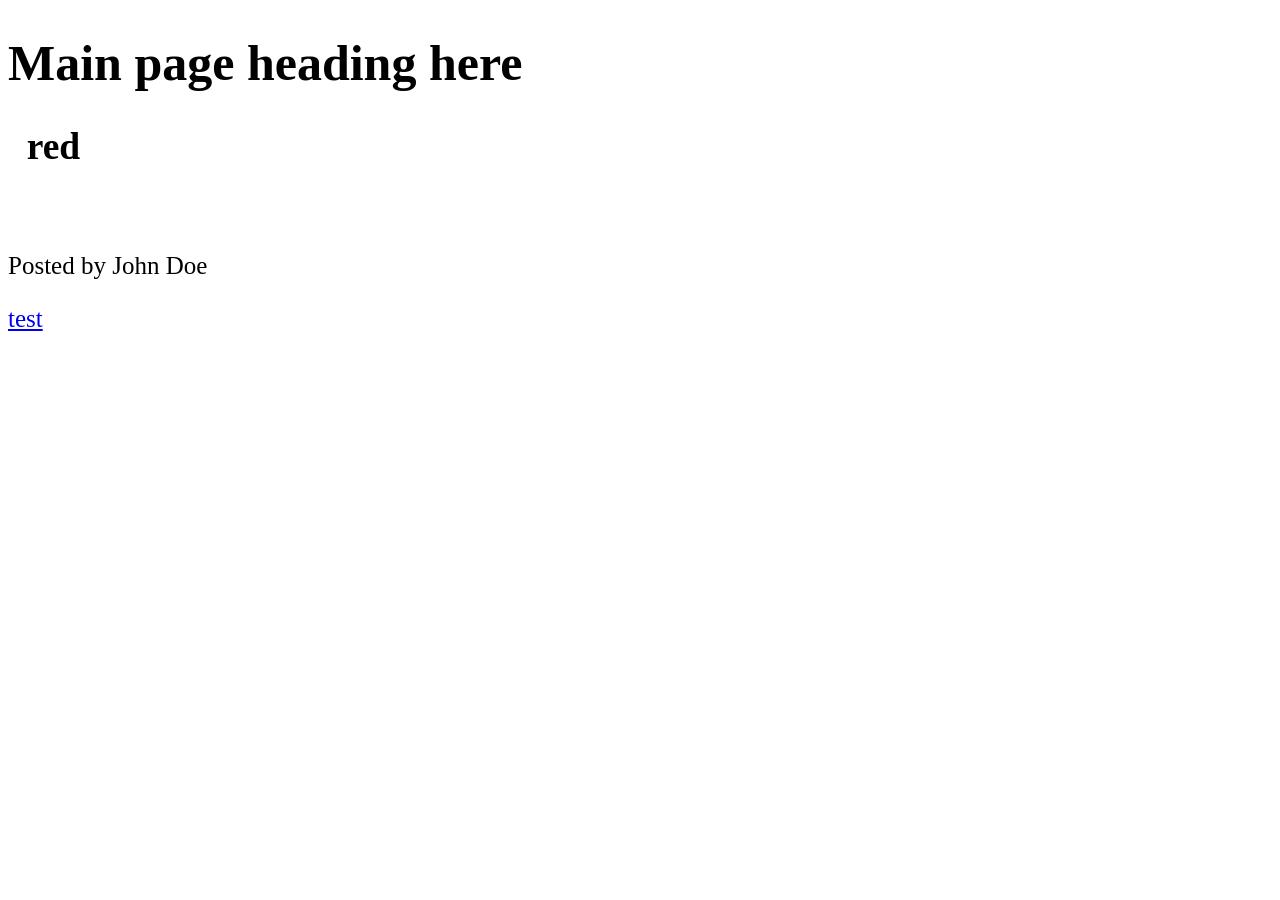
<file: html/a_tag.html>
<!DOCTYPE html>
<html>
<header>
    <h1>Main page heading here</h1>
    <h2>&nbsp;&nbsp;red </h2>
    <br />
    <p>Posted by John Doe</p>
</header>
<body style="font-size: 25px;">
    <a href="test.html"> test </a>
</body>

</html>
</file>
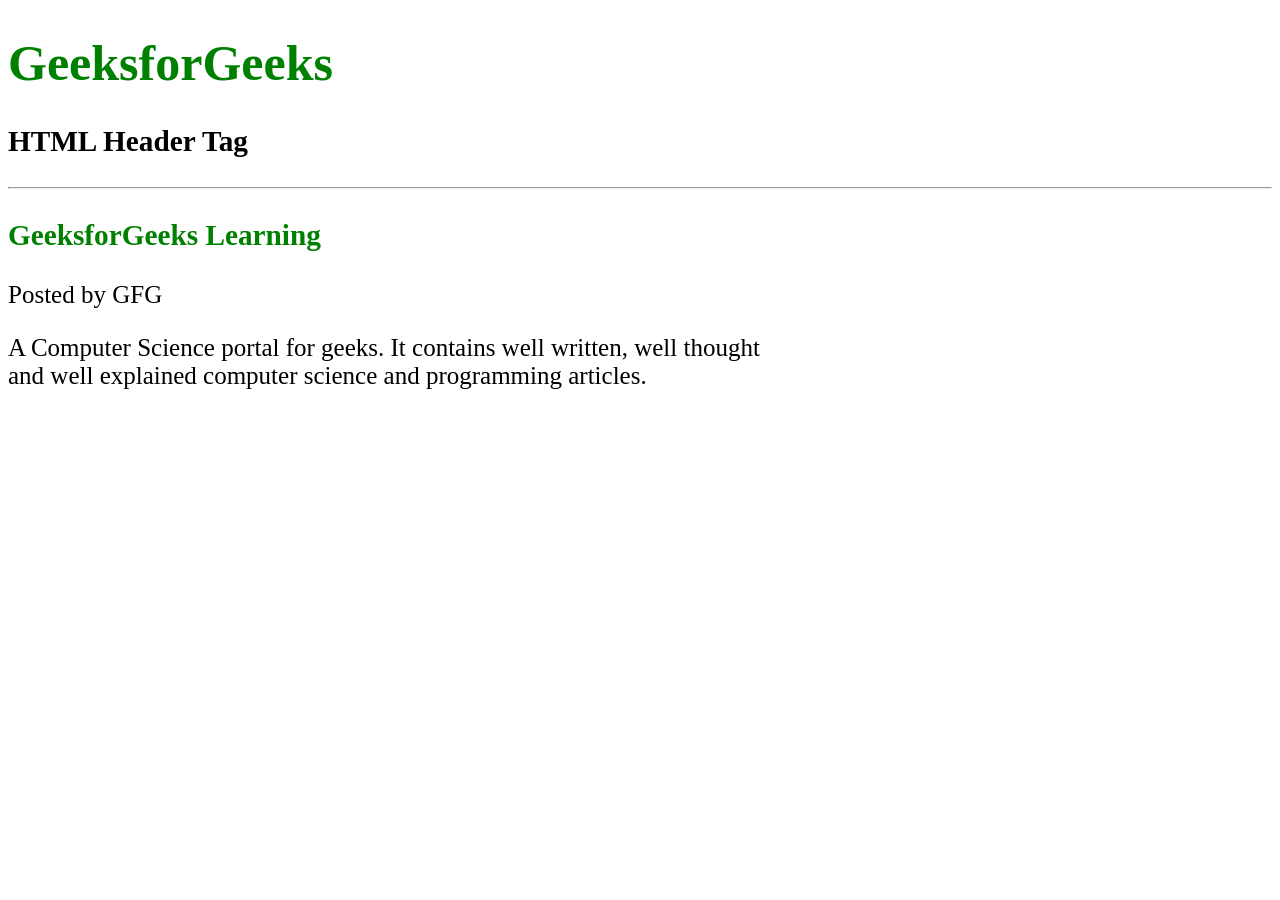
<file: html/test.html>
<!DOCTYPE html>
<html>

<body style="font-size: 25px;">
    <h1 style="color: green;">GeeksforGeeks</h1>
    <h3>HTML Header Tag</h3>
    <hr>
    <article>
        <header>
            <h3 style="color: green;">
                GeeksforGeeks Learning
            </h3>
            <p>Posted by GFG</p>
            <p>
                A Computer Science portal for geeks.
                It contains well written, well thought <br>
                and well explained computer science and
                programming articles.
            </p>
        </header>
    </article>
</body>

</html>
</file>
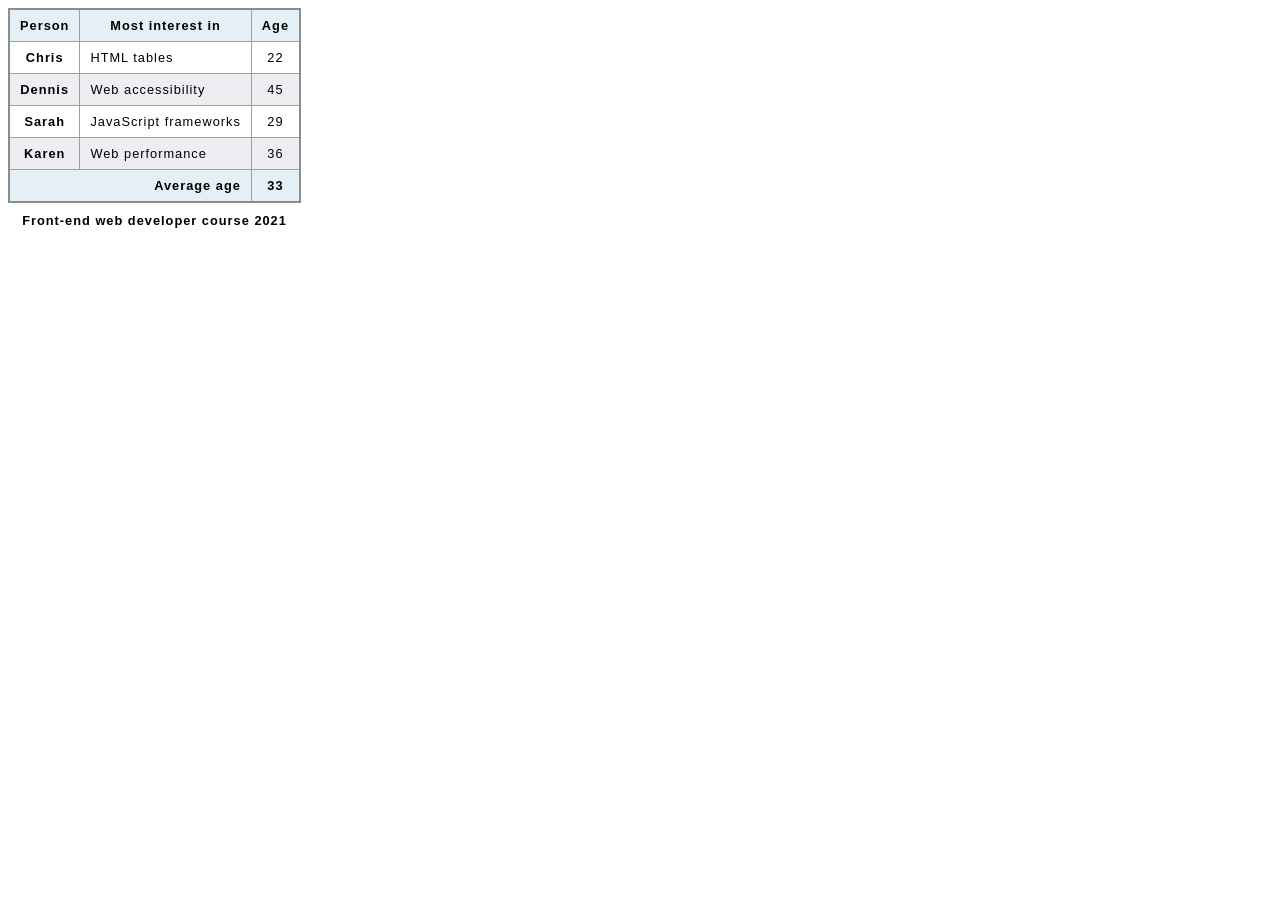
<file: html/test1.html>
<!doctype html>
<html lang="ko">
	<style>
		table {
			border-collapse: collapse;
			border: 2px solid rgb(140 140 140);
			font-family: sans-serif;
			font-size: 0.8rem;
			letter-spacing: 1px;
		}

		caption {
			caption-side: bottom;
			padding: 10px;
			font-weight: bold;
		}

		thead,
		tfoot {
			background-color: rgb(228 240 245);
		}

		th,
		td {
			border: 1px solid rgb(160 160 160);
			padding: 8px 10px;
		}

		td:last-of-type {
			text-align: center;
		}

		tbody > tr:nth-of-type(even) {
			background-color: rgb(237 238 242);
		}

		tfoot th {
			text-align: right;
		}

		tfoot td {
			font-weight: bold;
		}
	</style>
	<body>
		<table>
			<caption>
				Front-end web developer course 2021
			</caption>
			<thead>
				<tr>
					<th scope="col">Person</th>
					<th scope="col">Most interest in</th>
					<th scope="col">Age</th>
				</tr>
			</thead>
			<tbody>
				<tr>
					<th scope="row">Chris</th>
					<td>HTML tables</td>
					<td>22</td>
				</tr>
				<tr>
					<th scope="row">Dennis</th>
					<td>Web accessibility</td>
					<td>45</td>
				</tr>
				<tr>
					<th scope="row">Sarah</th>
					<td>JavaScript frameworks</td>
					<td>29</td>
				</tr>
				<tr>
					<th scope="row">Karen</th>
					<td>Web performance</td>
					<td>36</td>
				</tr>
			</tbody>
			<tfoot>
				<tr>
					<th scope="row" colspan="2">Average age</th>
					<td>33</td>
				</tr>
			</tfoot>
		</table>
	</body>
</html>
</file>
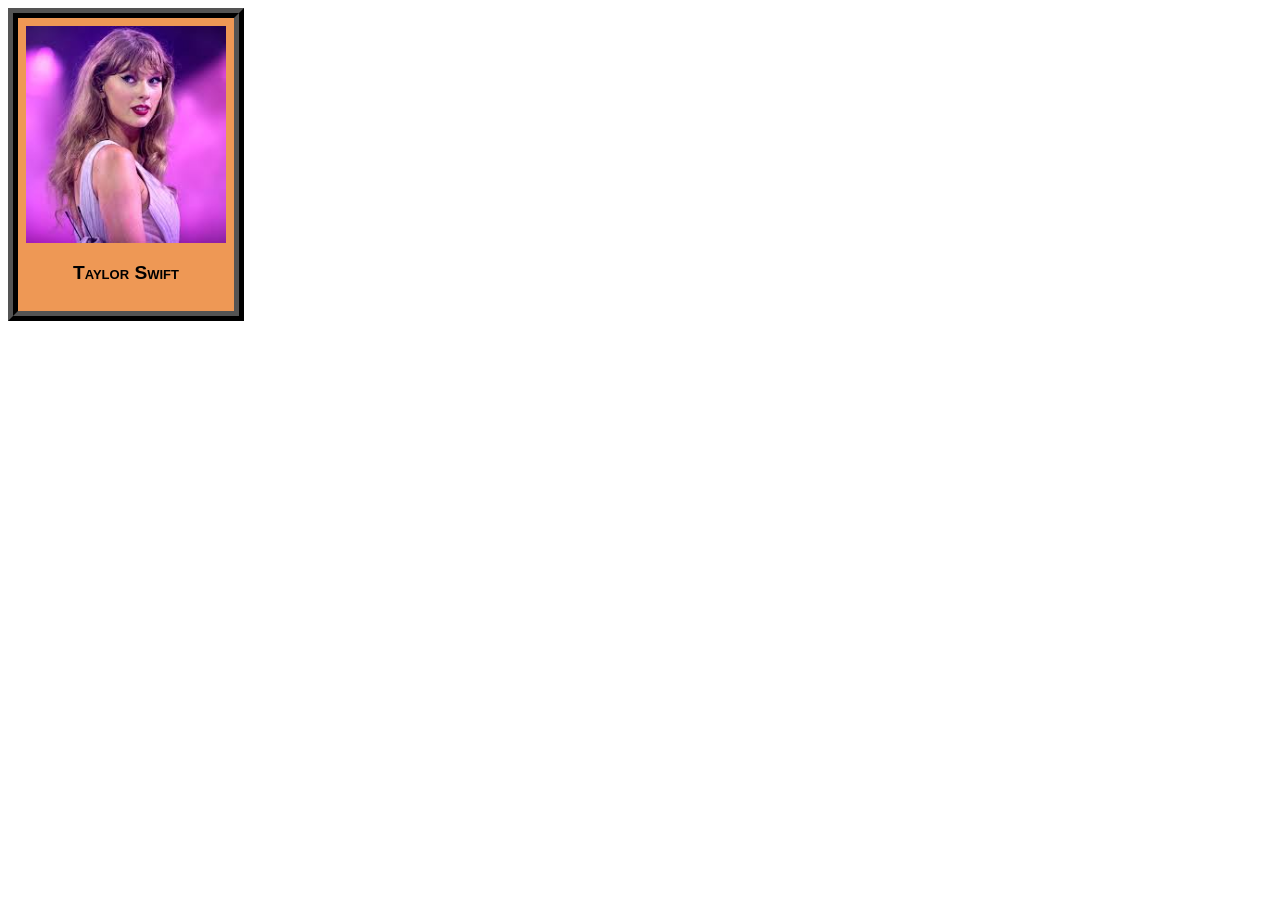
<file: html/div_tag_test/div_tag.html>
<!doctype html>
<html lang="en">
	<link rel="stylesheet" href="style.css" />
	<div class="profile">
		<img
			src="[data-uri]"
			alt="An image of Taylor Swift"
		/>
		<h3>Taylor Swift</h3>
	</div>
</html>
</file>
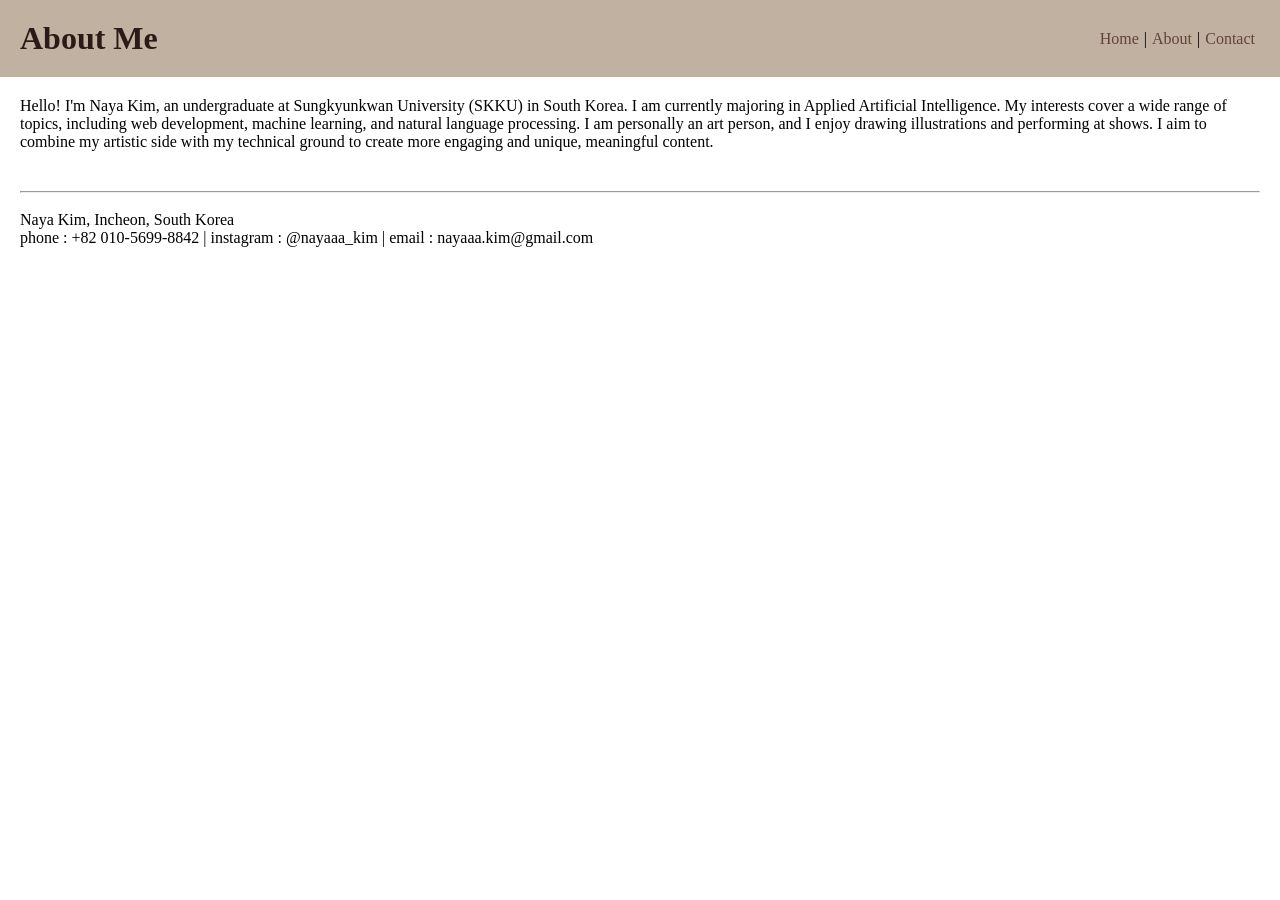
<file: html/portfolio_0410/about.html>
<!DOCTYPE html>
<html>
    <head>
        <title>Portfolio</title>
        <link rel="stylesheet" href="style.css">
    </head>
    <body>
        <div class="container">
            <header>
                <h1>About Me</h1>
                <div class="nav">
                    <a href="main.html">Home</a>
                    <p> | </p>
                    <a href="about.html">About</a>
                    <p> | </p>
                    <a href="contact.html">Contact</a>
                </div>
            </header>
            <div class="content">
                <p>
                    Hello! I'm Naya Kim, an undergraduate at Sungkyunkwan University
                    (SKKU) in South Korea. I am currently majoring in Applied Artificial
                    Intelligence. My interests cover a wide range of topics, including 
                    web development, machine learning, and natural language processing. 
                    I am personally an art person, and I enjoy drawing illustrations and 
                    performing at shows. I aim to combine my artistic side with my technical 
                    ground to create more engaging and unique, meaningful content. 
                </p>
            </div>
            <footer>
                <hr/>
                <br/>
                <p>
                    Naya Kim, Incheon, South Korea <br />
                    phone : +82 010-5699-8842 | instagram : @nayaaa_kim | email : nayaaa.kim@gmail.com
                </p>
            </footer>
        </div>
    </body>
</html>
</file>
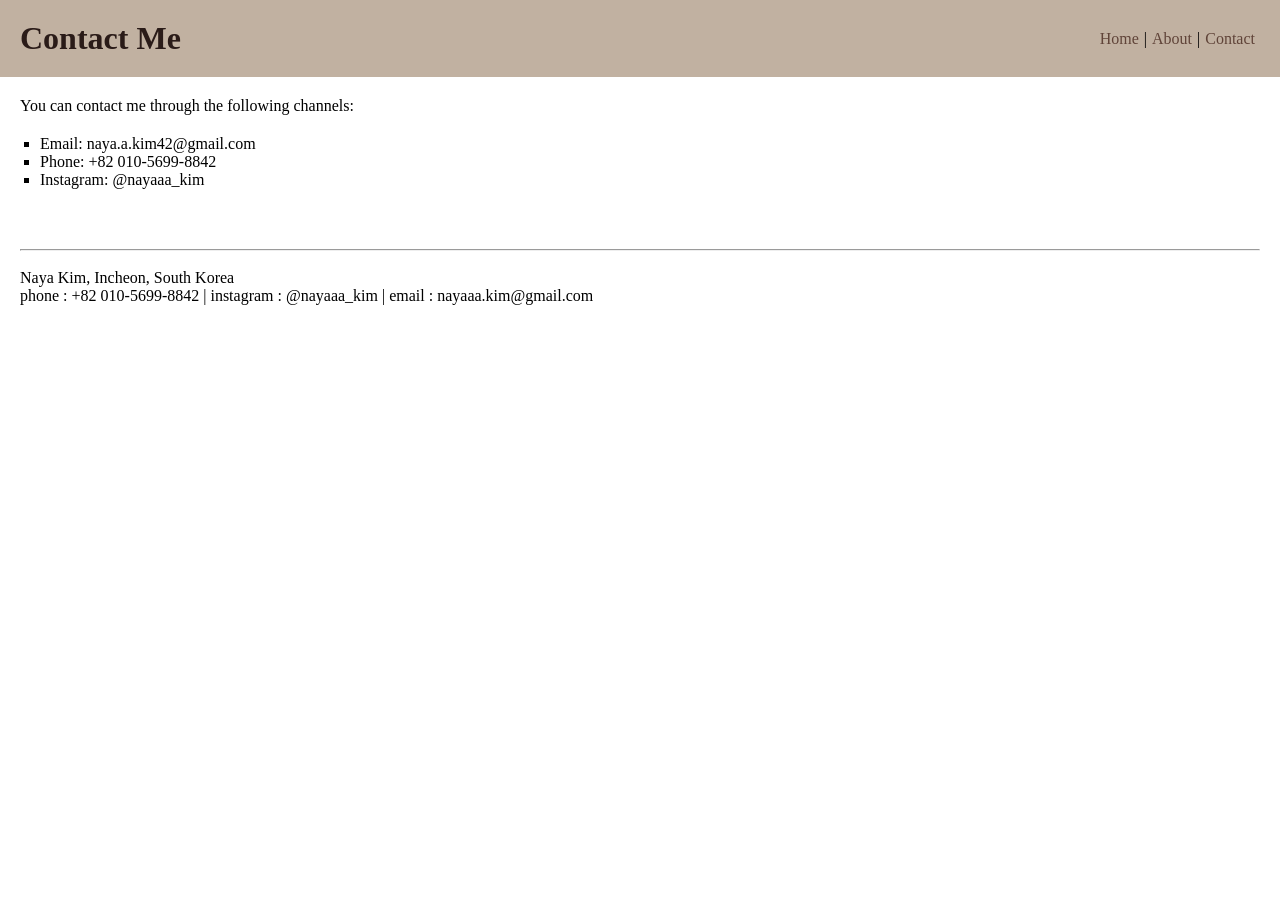
<file: html/portfolio_0410/contact.html>
<!DOCTYPE html>
<html>
    <head>
        <title>Portfolio</title>
        <link rel="stylesheet" href="style.css">
    </head>
    <body>
        <div class="container">
            <header>
                <h1>Contact Me</h1>
                <div class="nav">
                    <a href="main.html">Home</a>
                    <p> | </p>
                    <a href="about.html">About</a>
                    <p> | </p>
                    <a href="contact.html">Contact</a>
                </div>
            </header>
            <div class="content">
                <p>You can contact me through the following channels:</p>
                <ul>
                    <li>Email: naya.a.kim42@gmail.com</li>
                    <li>Phone: +82 010-5699-8842</li>
                    <li>Instagram: @nayaaa_kim</li>
                </ul>
            </div>
            <footer>
                <hr/>
                <br/>
                <p>
                    Naya Kim, Incheon, South Korea <br />
                    phone : +82 010-5699-8842 | instagram : @nayaaa_kim | email : nayaaa.kim@gmail.com
                </p>
            </footer>
        </div>
    </body>
</html>
</file>
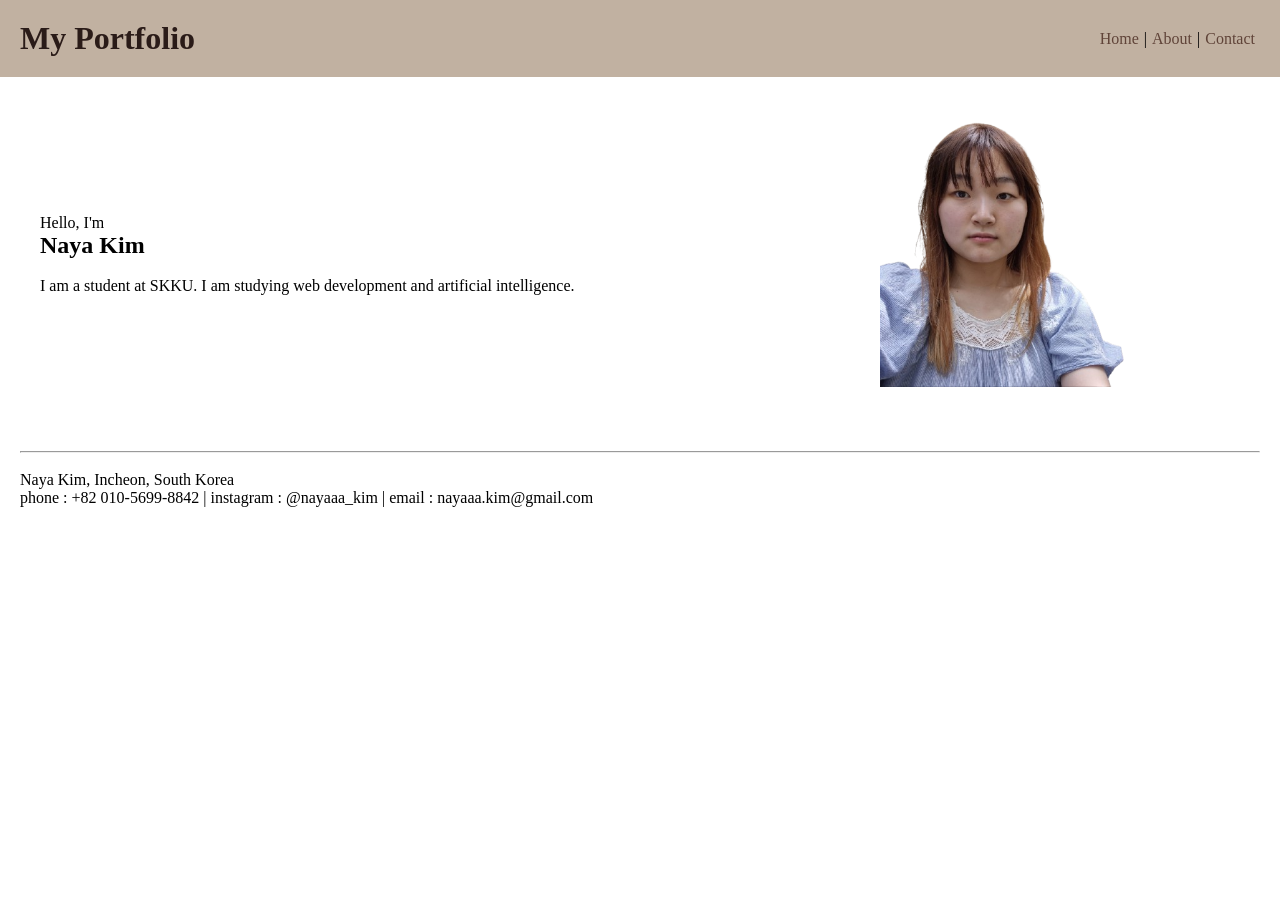
<file: html/portfolio_0410/main.html>
<!DOCTYPE html>
<html>
    <head>
        <title>Portfolio</title>
        <link rel="stylesheet" href="style.css">
    </head>
    <body>
        <div class="container">
            <header>
                <h1>My Portfolio</h1>
                <div class="nav">
                    <a href="main.html">Home</a>
                    <p> | </p>
                    <a href="about.html">About</a>
                    <p> | </p>
                    <a href="contact.html">Contact</a>
                </div>
            </header>
            <div class="content">
                <div class="main-layout">
                    <div class="desc">
                        <p>Hello, I'm</p>
                        <h2>Naya Kim</h2>
                        <br/>
                        <p>I am a student at SKKU. I am studying web development and artificial intelligence.</p>
                    </div>
                    <div class="img-container">
                        <img src="image-naya.png" alt="A picture of Naya Kim"/>
                    </div>
                </div>
            </div>
            <footer>
                <hr/>
                <br/>
                <p>
                    Naya Kim, Incheon, South Korea <br />
                    phone : +82 010-5699-8842 | instagram : @nayaaa_kim | email : nayaaa.kim@gmail.com
                </p>
            </footer>
        </div>
    </body>
</file>
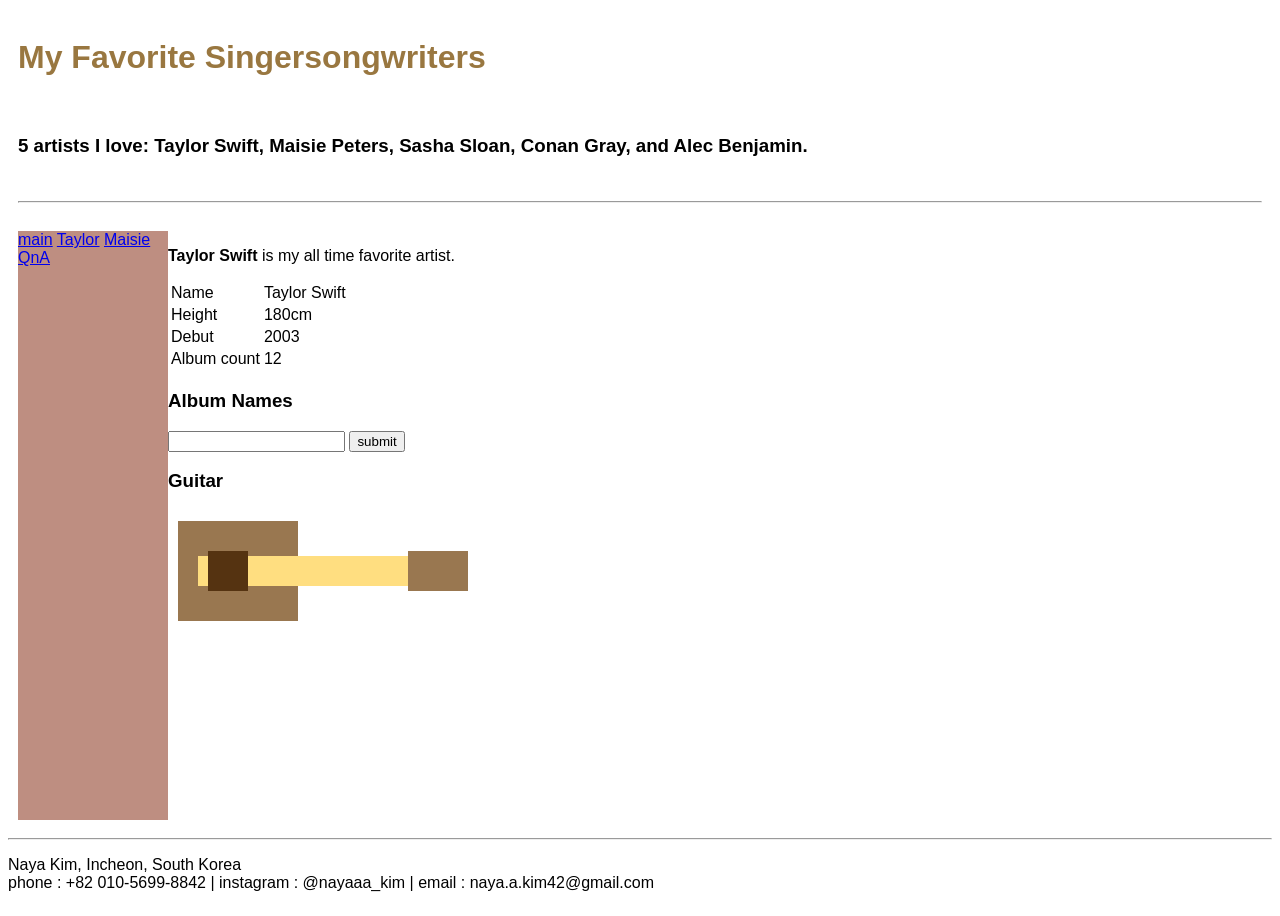
<file: html/tags_assignment_0315/taylor.html>
<!doctype html>
<html>
	<head>
		<title>0320 Assignment</title>
        <link rel="stylesheet" href="style.css">
	</head>
    <body>
        <div class="container">
            <header>
                <h1 style="color: #997740">My Favorite Singersongwriters</h1>
                <br/>
                <h3>5 artists I love: <b>Taylor Swift, Maisie Peters, Sasha Sloan, Conan Gray, and Alec Benjamin.</b></h3>
                <br/>
                <hr />
            </header>

            <div class="layout">
                <nav class="sidenav">
                    <a href="main.html">main</a>
                    <a href="taylor.html">Taylor</a>
                    <a href="maisie.html">Maisie</a>
                    <a href="embeded_chatbot/chatbot/index.html">QnA</a>
                </nav>
                <main>
                    <p><b>Taylor Swift</b> is my all time favorite artist.</p>
                    <table>
                        <tr>
                            <td>Name</td>
                            <td>Taylor Swift</td>
                        </tr>
                        <tr>
                            <td>Height</Td>
                            <td>180cm</td>
                        </tr>
                        <tr>
                            <td>Debut</td>
                            <td>2003</td>
                        </tr>
                        <tr>
                            <td>Album count</td>
                            <td>12</td>
                        </tr>
                    </table>
                    <h3>Album Names</h3>
                    <form id="form">
                        <input type="text" name="album">
                        <button type="submit">submit</button>
                    </form>
                    <p id="demo"></p>
                    <script src="album.js"></script>
                    <h3>Guitar</h3>
                    <canvas
                        id="canvas"
                        width="500"
                        height="120">
                    </canvas>
                    <script type="text/javascript">
                        var canvas = document.getElementById("canvas");
                        var ctx = canvas.getContext("2d");
                        ctx.globalCompositeOperation = "source-over";
                        ctx.fillStyle = "#997750";
                        ctx.fillRect(10, 10, 120, 100);
                        ctx.fillRect(240, 40, 60, 40);
                        ctx.fillStyle = "#FFDE80";
                        ctx.fillRect(30, 45, 210, 30);
                        ctx.fillStyle = "#553311";
                        ctx.fillRect(40, 40, 40, 40);
                    </script>
                </main>
            </div>
            <footer>
                <hr />
                <p>Naya Kim, Incheon, South Korea <br>
                phone : +82 010-5699-8842 | instagram : @nayaaa_kim | email : naya.a.kim42@gmail.com</p>
            </footer>
        </div>
    </body>
</html>
</file>
<file: html/div_tag_test/style.css>
.profile {
    border: 10px ridge #000000;
    background-color: #EE9855;
    padding: 0.5rem;
    display: flex;
    flex-direction: column;
    width: 200px;
}
.profile img {
    width: 100%;
    height: auto;
}
.profile h3 {
    font: small-caps bold 1.2rem sans-serif;
    text-align: center;
}
</file>
<file: html/portfolio_0410/style.css>
* {
    margin: 0;
    padding: 0;
    box-sizing: border-box;
}

header {
    background-color: #c1b1a1;
    padding: 20px;
    flex-direction: row;
    display: flex;
    justify-content: space-between;
}

h1 {
    color: #2a1b18;
    font-family: Cambria, Cochin, Georgia, Times, 'Times New Roman', serif;
}

.nav {
    display: flex;
    align-items: center;
}

.nav a {
    text-decoration: none;
    color: #604439;
    margin: 5px;
}
footer {
    padding: 20px;
}

body {
    background-color: #fff;
}

.content {
    margin: 20px;
    display: flex;
    flex-direction: column;
}

.main-layout {
    display: flex;
    flex-direction: row;
    align-items: center;
    justify-content: space-between;
}
.desc {
    max-width: 50%;
    padding: 20px;
}

.img-container {
    overflow: hidden;
    max-width: 400px;
    min-width: 100px;
    max-height: 400px;
    padding: 20px;
    align-items: right;
}

img {
    width: 100%;
    height: auto;
}

ul {
     list-style-type: square;
     padding: 20px;
}
</file>
<file: html/tags_assignment_0315/style.css>
<<<<<<< HEAD
/* 기본 여백 초기화 */
* {
    margin: 0;
    padding: 0;
    box-sizing: border-box;
}

body {
    font-family: sans-serif;
}

/* 전체 컨테이너를 최소 화면 높이만큼 설정 */
.container {
    display: flex;
    flex-direction: column;
    min-height: 100vh;
}

header {
    padding: 10px;
    background-color: #fff;
}

/* 중간 레이아웃: 사이드바와 메인이 가로로 배치됨 */
.layout {
    display: flex;
	padding: 10px;
    flex: 1; /* 남은 공간을 모두 차지하도록 설정 */
}

.sidenav {
    width: 150px;
    background-color: #be8e81;
    /* padding-top: 20px; */
=======
* {
	margin: 0;
	padding: 0;
	box-sizing: border-box;
}

body {
	font-family: Arial
}

.container {
	display: flex;
	flex-direction: column;
	min-height: 100vh;
}

header {
	padding: 10px;
	padding-bottom: 20px;
	background-color: #fff;
}

.layout {
	display: flex;
	padding: 10px;
	flex: 1;
}

.sidenav {
	width: 120px;
	background-color: #be8e81;
>>>>>>> a4da0fe (from local to git)
}

.sidenav a {
    padding: 10px 16px;
    text-decoration: none;
    font-size: 18px;
    color: #000;
    display: block;
}

.sidenav a:hover {
<<<<<<< HEAD
    background-color: #a37a6f; /* 마우스 올렸을 때 효과 */
}

main {
    flex: 1;
	margin-left: 10px;
    /* padding: 20px; */
=======
	background-color: #a37a6f;
	color: black;
}

main {
	flex: 1;
	margin-left: 10px;
>>>>>>> a4da0fe (from local to git)
}

main p {
	margin-bottom: 20px;
}

<<<<<<< HEAD
/* 이미지 크기 조절을 위한 컨테이너 */
.img-container img {
    max-width: 100%; /* 부모 너비를 넘지 않게 조절 */
    height: auto;
}

footer {
    padding: 20px;
    background-color: #f9f9f9;
    text-align: left;
=======
.img-container img {
	max-width: 100%;
	height: auto;
}

footer {
	padding: 10px;
	background-color: #f9f9f9;
	text-align: left;
>>>>>>> a4da0fe (from local to git)
}
</file>
